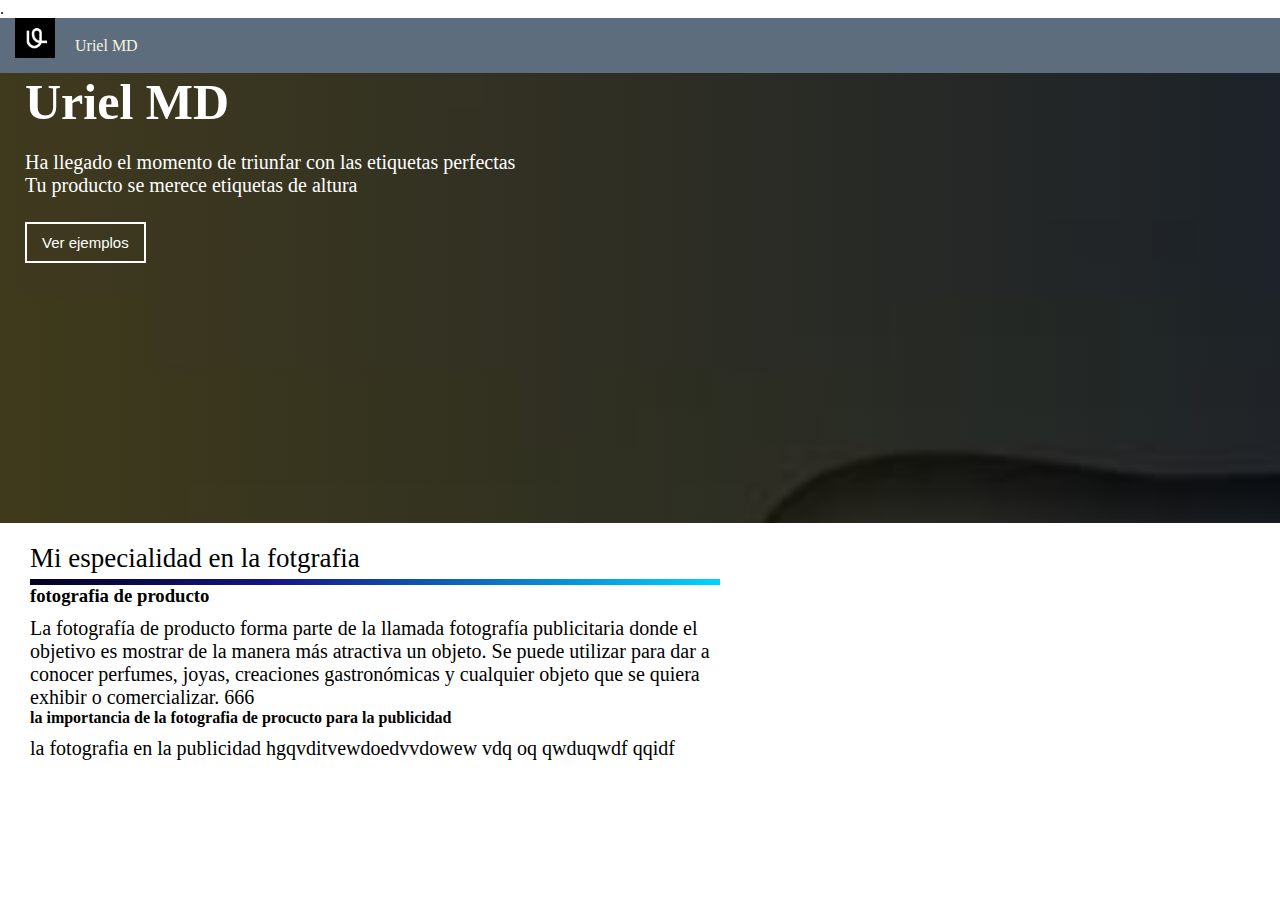
<file: caratula.html>
.<!DOCTYPE html>
<html>
<head>
	<meta charset="utf-8">
	<meta name="viewport" content="width=device-width, initial-scale=1">
	<title>Caratula</title>
	<link rel="stylesheet" type="text/css" href="css/estilos6.css">
</head>
<body>
	<header>
		<div class="header-container">
			<div class="logo-title">
				<img src="img/logo.jpg">
				<h4>Uriel MD</h4>
			</div>
		</div>
	</header>

	<div class="caratula-container">
		<div class="capa-gradient">
			
		</div>
		<div class="container-details">
			<div class="details">
				<h2> Uriel MD</h2>
				<p>Ha llegado el momento de triunfar con las etiquetas perfectas
					<br>Tu producto se merece etiquetas de altura 
					<br>
					<form action="file:///C:/Users/uritu/OneDrive/Imágenes/principal diseño web/Dieño web/galeria4.html">
						<button type="submit">Ver ejemplos </button>
					</form>
				
			</div>
		</div>
	</div>
	<main>
		<article>
		<h2>Mi especialidad en la fotgrafia</h2>
		<hr> <!--notas: hace una sepacion, es un separador-->
		<h3>fotografia de producto</h3>
		<p>La fotografía de producto forma parte de la llamada fotografía publicitaria donde el objetivo es mostrar de la manera más atractiva un objeto. Se puede utilizar para dar a conocer perfumes, joyas, creaciones gastronómicas y cualquier objeto que se quiera exhibir o comercializar.
		666</p>
		<h4>la importancia de la fotografia de procucto para la publicidad</h4>
		<p>la fotografia en la publicidad hgqvditvewdoedvvdowew vdq oq qwduqwdf	qqidf</p>
	</article>
	</main>

</body>
</html>
</file>
<file: css/estilos6.css>
*{
	margin: 0;
	padding: 0;
	box-sizing: border-box;
}
header{
	width: 100%;
	height: 55px;
	background: #5D6D7E ;
}
.header-container{
	width: 100%;
	max-width: 1250px;
	position: relative;
}
.logo-title{
	display: flex;/*llevamos el texto a la derecha*/

}
.logo-title img{
	width: 40px;
	height: 40px;
	margin-left: 15px;
}
.logo-title h4{
	color: beige;
	font-weight: 200;
	margin-left: 20px;
	margin-top: 19px;
}
/*iniciamos con la imagen en movieminto*/
.caratula-container{
	width: 100%;
	height: 450px;
	/*background: #17202A ;*/
	background-image: url(../img/fondo2.jpg);
	background-size: 100%;
	animation: grafico 10s infinite linear;
	position: relative;
}
@keyframes grafico{
	from{
         background-position: bottom left;
	}to{
         background-position: top right;
	}
}
.capa-gradient{
	width: 100%;
	height: 100%;
	position: absolute;
	background: -webkit-linear-gradient(left,#D4AC0D,#273746 );
	opacity:0.2 ;
}
.container-details{
	width: 100%;
	max-width: 1250px;
	position: relative;
}
.details{
	width: 100%;
	max-width: 60%;
	position: relative;
	margin-top: 0px;
	color: white ;
	margin-left: 25px;
}
.details h2{
	font-size: 50px;
	font-weight: 600;
}
.details p{
	margin-top: 20px;
	font-size: 20px;
	text-align: justify;
}
.details button{
	padding: 10px 15px;
	font-size: 15px;
	background: none;
	border-style: none;
	border: 2px solid white;
	color: white;
	margin-top: 25px;
	cursor: pointer;
}
.details button:hover{
	padding: 10px 15px;
	font-size: 15px;
	background: white;
	border-style: none;
	border: 2px solid white;
	color: black;
	margin-top: 25px;
	cursor: pointer;
}
main {
	width: 100%;
	max-height: 1100px;
}
article {
	width: 100%;
	max-width: 700px;
	margin-top: 20px;
	margin-left: 30px;
	padding-right: 10px;
}
article h2{
	font-size: 27px;
	font-weight: 200;
	}
article h3 h4{
	font-size: 30px;
	font-weight: 200;
}
article hr{
	max-width: 100%;
	height: 6px;
	border-style: none;
	background: linear-gradient(90deg, rgba(2,0,36,1) 0%, rgba(21,21,131,1) 35%, rgba(0,212,255,1) 100%);
	margin-top: 5px;
}
article p{
	font-size: 20px;
	margin-top: 10px;
	font-weight: ;
}
</file>
